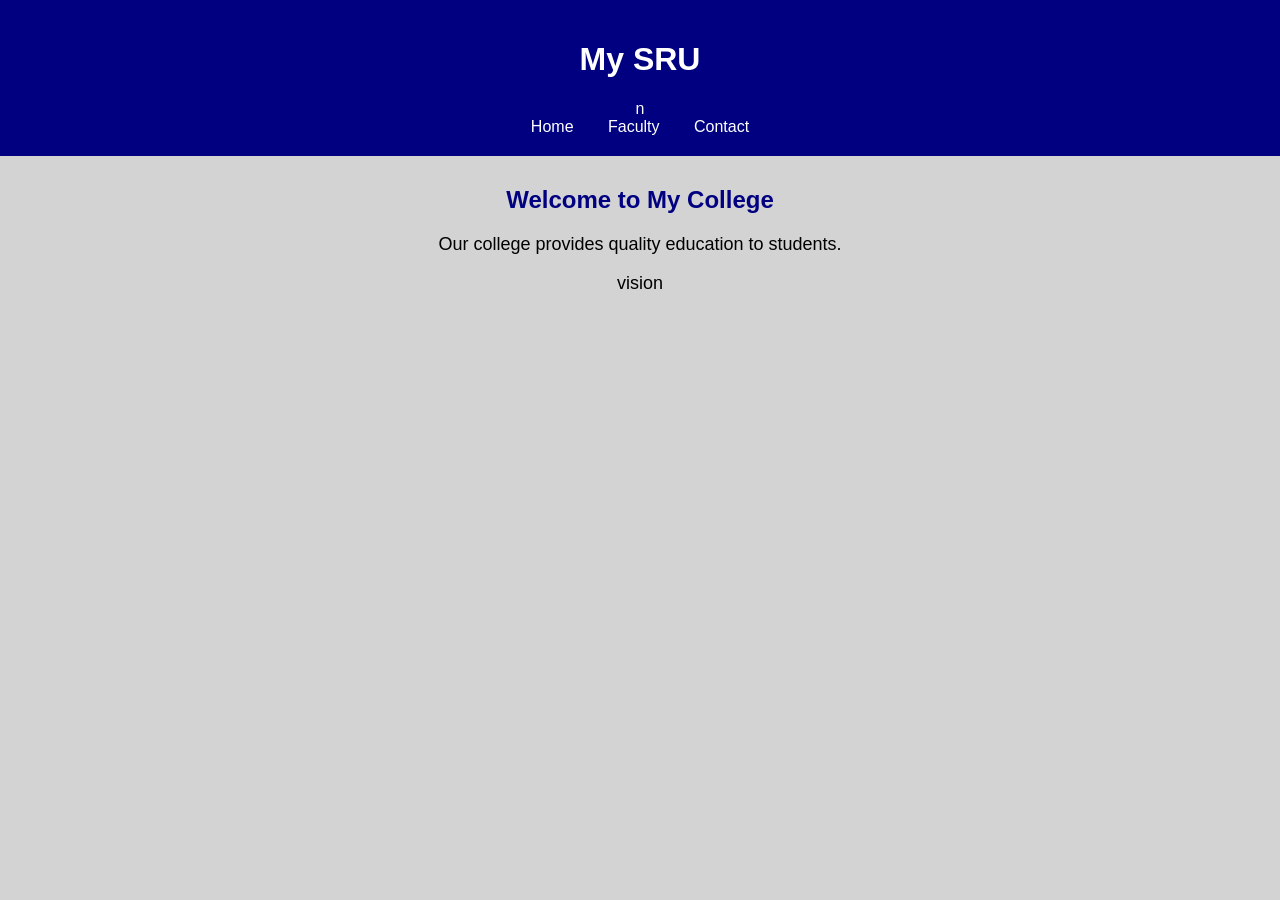
<file: index.html>
<!DOCTYPE html>
<html>
<head>
    <title>College Website</title>
    <link rel="stylesheet" href="style.css">
</head>
<body>

    <header>
        <h1>My SRU </h1>n
        <nav>
            <a href="index.html">Home</a>
            <a href="faculty.html">Faculty</a>
            <a href="contact.html">Contact</a>
        </nav>
    </header>

    <h2>Welcome to My College</h2>
    <p>Our college provides quality education to students.</p>
    <p>vision</p>
</body>
</html>
</file>
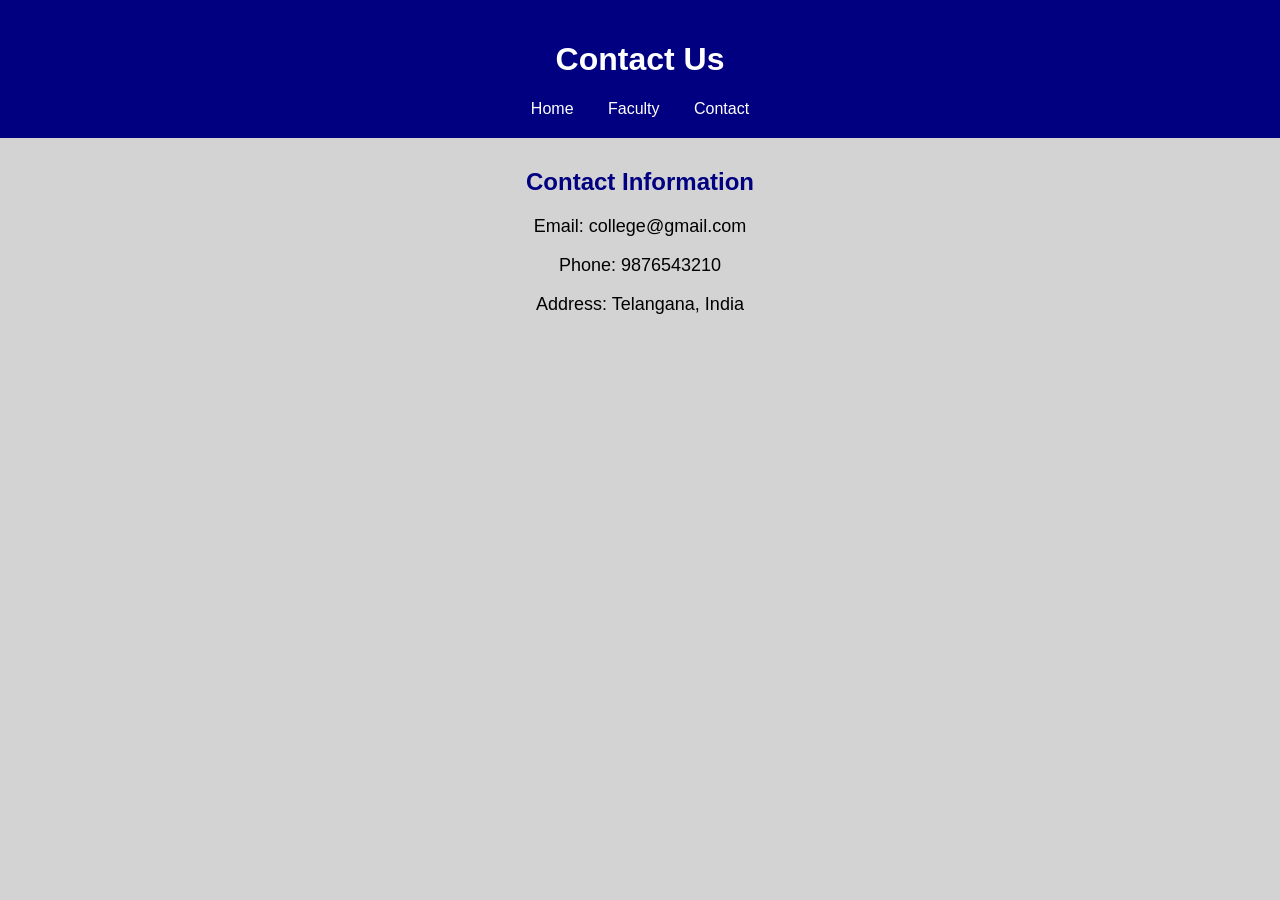
<file: contact.html>
<!DOCTYPE html>
<html>
<head>
    <title>Contact</title>
    <link rel="stylesheet" href="style.css">
</head>
<body>

    <header>
        <h1>Contact Us</h1>
        <nav>
            <a href="index.html">Home</a>
            <a href="faculty.html">Faculty</a>
            <a href="contact.html">Contact</a>
        </nav>
    </header>

    <h2>Contact Information</h2>
    <p>Email: college@gmail.com</p>
    <p>Phone: 9876543210</p>
    <p>Address: Telangana, India</p>

</body>
</html>
</file>
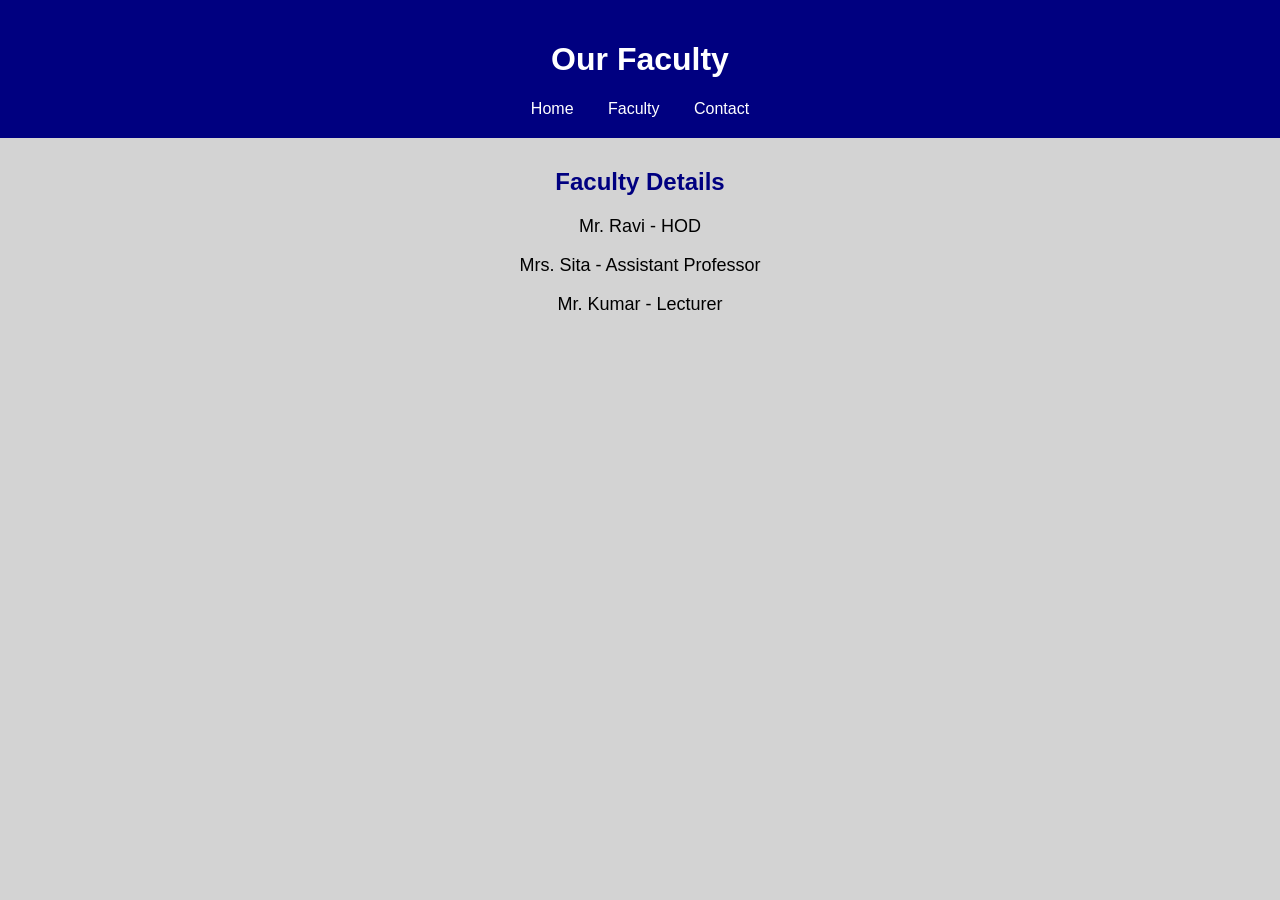
<file: faculty.html>
<!DOCTYPE html>
<html>
<head>
    <title>Faculty</title>
    <link rel="stylesheet" href="style.css">
</head>
<body>

    <header>
        <h1>Our Faculty</h1>
        <nav>
            <a href="index.html">Home</a>
            <a href="faculty.html">Faculty</a>
            <a href="contact.html">Contact</a>
        </nav>
    </header>

    <h2>Faculty Details</h2>
    <p>Mr. Ravi - HOD</p>
    <p>Mrs. Sita - Assistant Professor</p>
    <p>Mr. Kumar - Lecturer</p>

</body>
</html>
</file>
<file: style.css>
body {
    font-family: Arial;
    margin: 0;
    text-align: center;
    background-color: lightgray;
}

header {
    background-color: navy;
    color: white;
    padding: 20px;
}

nav a {
    color: white;
    text-decoration: none;
    margin: 15px;
}

h2 {
    color: navy;
    margin-top: 30px;
}

p {
    font-size: 18px;
}
</file>
